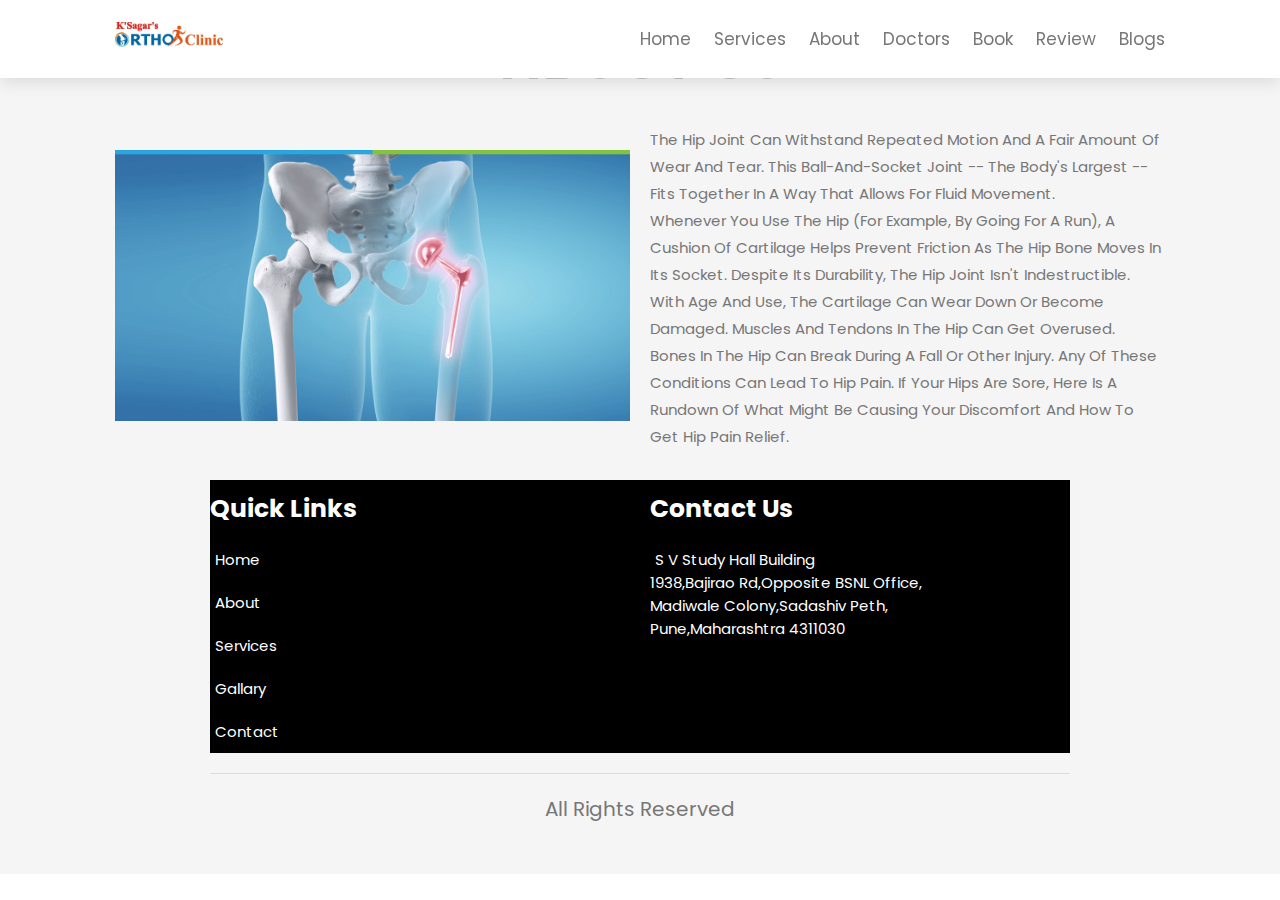
<file: hip.html>
<!doctype html>
<html lang="en">
  <head>
    <meta charset="utf-8">
    <meta name="viewport" content="width=device-width, initial-scale=1">
    <title>Bootstrap demo</title>
    <link href="https://cdn.jsdelivr.net/npm/bootstrap@5.2.3/dist/css/bootstrap.min.css" rel="stylesheet" integrity="sha384-rbsA2VBKQhggwzxH7pPCaAqO46MgnOM80zW1RWuH61DGLwZJEdK2Kadq2F9CUG65" crossorigin="anonymous">
  <link rel="stylesheet" href="style.css">
  </head>
  <body>
    <header class="header">

      <a href="#" class="logo"> <img src="logo.jpg" height="25"></a>
  
      <nav class="navbar">
          <a href="#home">home</a>
          <a href="#services">services</a>
          <a href="#about">about</a>
          <a href="#doctors">doctors</a>
          <a href="#book">book</a>
          <a href="#review">review</a>
          <a href="#blogs">blogs</a>
      </nav>
  
      <div id="menu-btn" class="fas fa-bars"></div>
  
  </header>
  <section class="about" id="about">

    <h1 class="heading"> <span>about</span> us </h1>

    <div class="row">

        <div class="image">
            <img src="hip.png" alt="">
        </div>

        <div class="content">
            <p>The hip joint can withstand repeated motion and 
            a fair amount of wear and tear. This ball-and-socket joint -- the body's largest -- fits 
            together in a way that allows for fluid movement.<br>
            Whenever you use the hip (for example, by going for a run), a cushion of cartilage helps prevent friction as the hip bone moves in its socket.

Despite its durability, the hip joint isn't indestructible. With age and use, the cartilage can wear down or become damaged. Muscles and tendons in the hip can get overused. Bones in the hip can break during a fall or other injury. Any of these conditions can lead to hip pain.

If your hips are sore, here is a rundown of what might be causing your discomfort and how to get hip pain relief.

</p>
</div>
</div>
<section class="footer">

    <div class="box-container">
  
        <div class="box">
            <h3>Quick Links</h3>
            <a href="#"> <i class="fas fa-chevron-right"></i> Home </a>
            <a href="#"> <i class="fas fa-chevron-right"></i> About </a>
            <a href="#"> <i class="fas fa-chevron-right"></i> Services </a>
            <a href="#"> <i class="fas fa-chevron-right"></i> Gallary </a>
            <a href="#"> <i class="fas fa-chevron-right"></i> contact </a>
            
        </div>
  
        
  
        <div class="box">
            <h3>Contact Us</h3>
            
            <a href="#"> <i class="fas fa-map-marker-alt"></i> S V Study Hall building<br>
            1938,Bajirao Rd,opposite BSNL office,<br>Madiwale Colony,Sadashiv Peth,<br>
          Pune,Maharashtra 4311030 </a>
        </div>
  
  
  
    </div>
  
    <div class="credit">all rights reserved </div>
  
  </section>
      </body>
  </html>
</file>
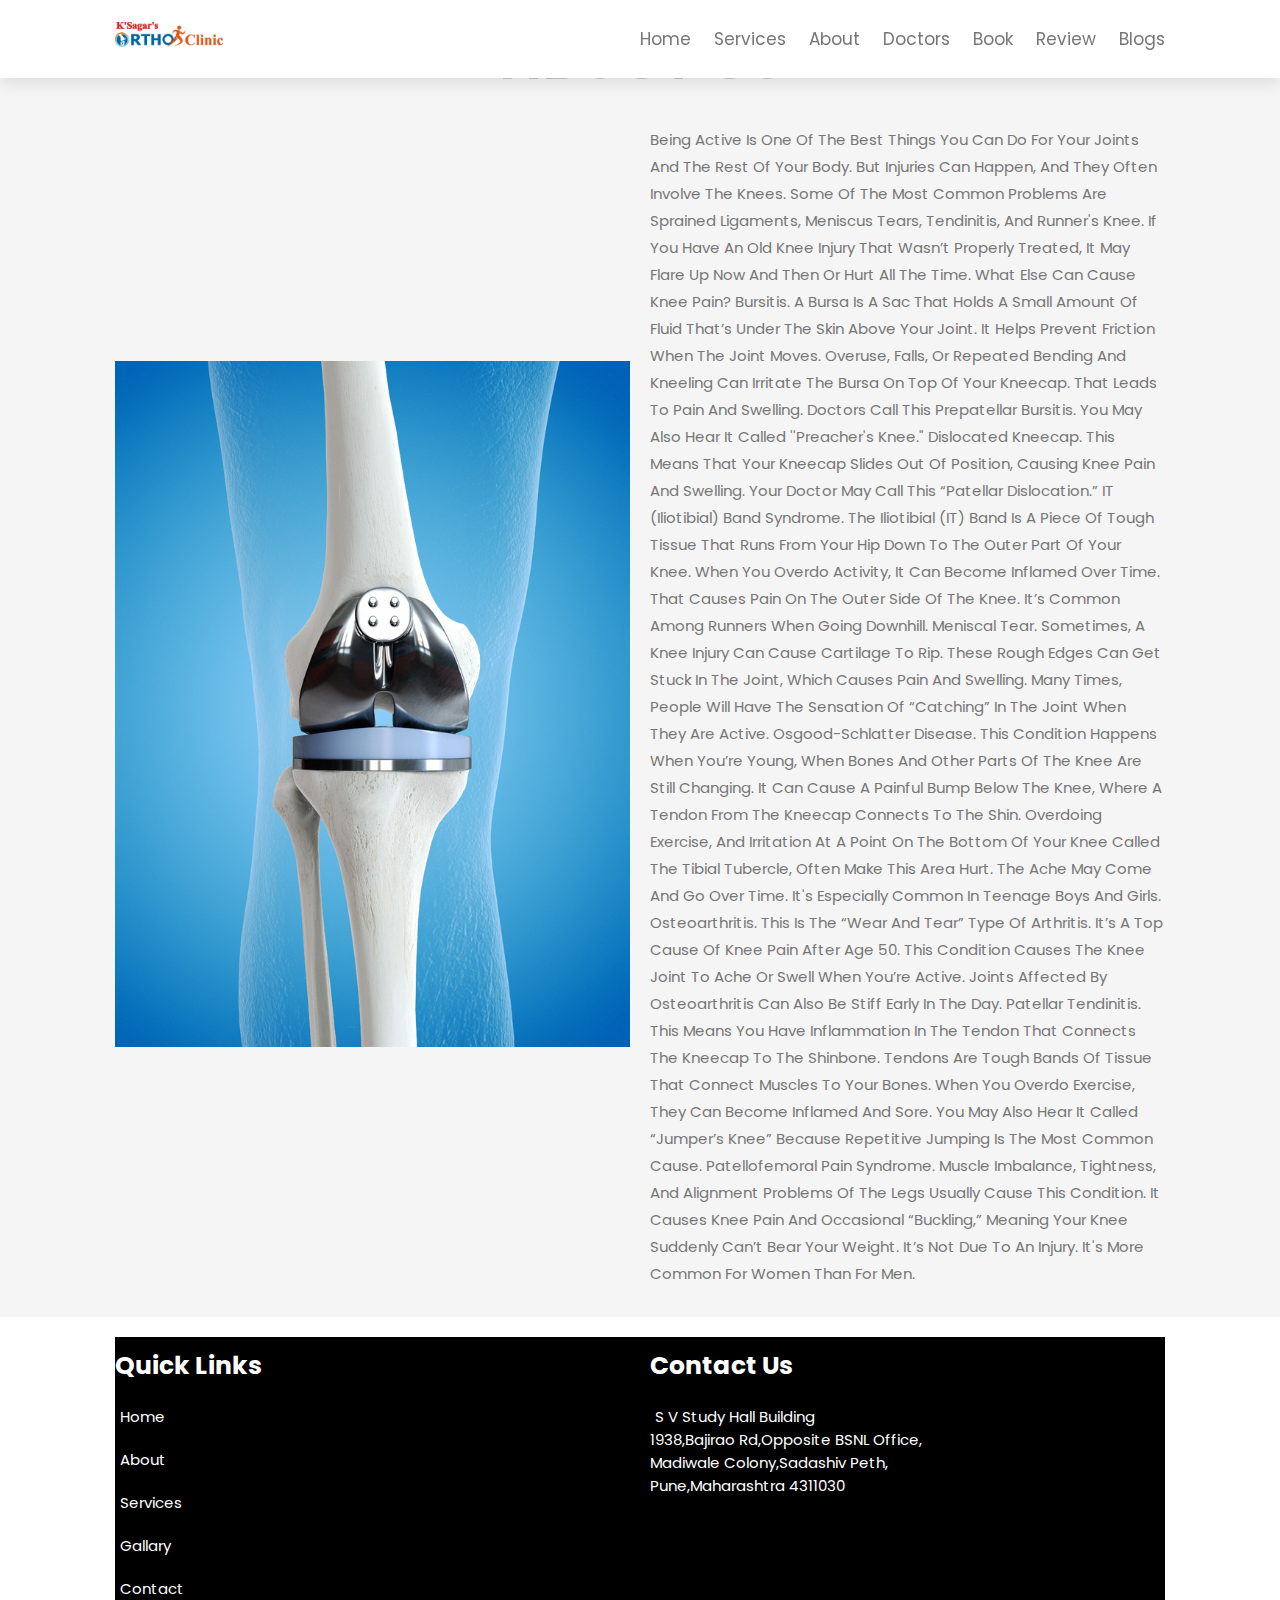
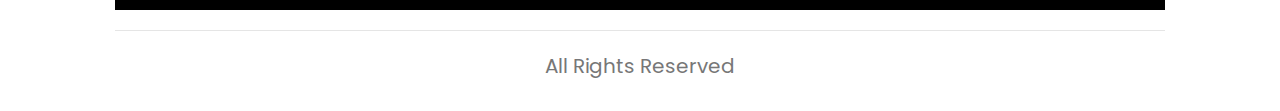
<file: knee.html>
<!doctype html>
<html lang="en">
  <head>
    <meta charset="utf-8">
    <meta name="viewport" content="width=device-width, initial-scale=1">
    <title>Bootstrap demo</title>
    <link href="https://cdn.jsdelivr.net/npm/bootstrap@5.2.3/dist/css/bootstrap.min.css" rel="stylesheet" integrity="sha384-rbsA2VBKQhggwzxH7pPCaAqO46MgnOM80zW1RWuH61DGLwZJEdK2Kadq2F9CUG65" crossorigin="anonymous">
  <link rel="stylesheet" href="style.css">
  </head>
  <body>
    <header class="header">

      <a href="#" class="logo"> <img src="logo.jpg" height="25"></a>
  
      <nav class="navbar">
          <a href="#home">home</a>
          <a href="#services">services</a>
          <a href="#about">about</a>
          <a href="#doctors">doctors</a>
          <a href="#book">book</a>
          <a href="#review">review</a>
          <a href="#blogs">blogs</a>
      </nav>
  
      <div id="menu-btn" class="fas fa-bars"></div>
  
  </header>
  <section class="about" id="about">

    <h1 class="heading"> <span>about</span> us </h1>

    <div class="row">

        <div class="image">
            <img src="knee.jpg" alt="">
        </div>

        <div class="content">
           <p>Being active is one of the best things you can do for your joints and the rest of your body. But injuries can happen, and they often involve the knees.

Some of the most common problems are sprained ligaments, meniscus tears, tendinitis, and runner's knee. If you have an old knee injury that wasn’t properly treated, it may flare up now and then or hurt all the time.

What Else Can Cause Knee Pain?
 

Bursitis. A bursa is a sac that holds a small amount of fluid that’s under the skin above your joint. It helps prevent friction when the joint moves. Overuse, falls, or repeated bending and kneeling can irritate the bursa on top of your kneecap. That leads to pain and swelling. Doctors call this prepatellar bursitis. You may also hear it called ''preacher's knee."
Dislocated kneecap. This means that your kneecap slides out of position, causing knee pain and swelling. Your doctor may call this “patellar dislocation.”
IT (iliotibial) band syndrome. The iliotibial (IT) band is a piece of tough tissue that runs from your hip down to the outer part of your knee. When you overdo activity, it can become inflamed over time. That causes pain on the outer side of the knee. It’s common among runners when going downhill.
Meniscal tear. Sometimes, a knee injury can cause cartilage to rip. These rough edges can get stuck in the joint, which causes pain and swelling. Many times, people will have the sensation of “catching” in the joint when they are active.
Osgood-Schlatter disease. This condition happens when you’re young, when bones and other parts of the knee are still changing. It can cause a painful bump below the knee, where a tendon from the kneecap connects to the shin. Overdoing exercise, and irritation at a point on the bottom of your knee called the tibial tubercle, often make this area hurt. The ache may come and go over time. It's especially common in teenage boys and girls.
Osteoarthritis. This is the “wear and tear” type of arthritis. It’s a top cause of knee pain after age 50. This condition causes the knee joint to ache or swell when you’re active. Joints affected by osteoarthritis can also be stiff early in the day.
Patellar tendinitis. This means you have inflammation in the tendon that connects the kneecap to the shinbone. Tendons are tough bands of tissue that connect muscles to your bones. When you overdo exercise, they can become inflamed and sore. You may also hear it called “jumper’s knee” because repetitive jumping is the most common cause.
Patellofemoral pain syndrome. Muscle imbalance, tightness, and alignment problems of the legs usually cause this condition. It causes knee pain and occasional “buckling,” meaning your knee suddenly can’t bear your weight. It’s not due to an injury. It's more common for women than for men.
</p>
        </div>
    </div>
  </section>
  <section class="footer">

    <div class="box-container">
  
        <div class="box">
            <h3>Quick Links</h3>
            <a href="#"> <i class="fas fa-chevron-right"></i> Home </a>
            <a href="#"> <i class="fas fa-chevron-right"></i> About </a>
            <a href="#"> <i class="fas fa-chevron-right"></i> Services </a>
            <a href="#"> <i class="fas fa-chevron-right"></i> Gallary </a>
            <a href="#"> <i class="fas fa-chevron-right"></i> contact </a>
            
        </div>
  
        
  
        <div class="box">
            <h3>Contact Us</h3>
            
            <a href="#"> <i class="fas fa-map-marker-alt"></i> S V Study Hall building<br>
            1938,Bajirao Rd,opposite BSNL office,<br>Madiwale Colony,Sadashiv Peth,<br>
          Pune,Maharashtra 4311030 </a>
        </div>
  
  
  
    </div>
  
    <div class="credit">all rights reserved </div>
  
  </section>
      </body>
  </html>
</file>
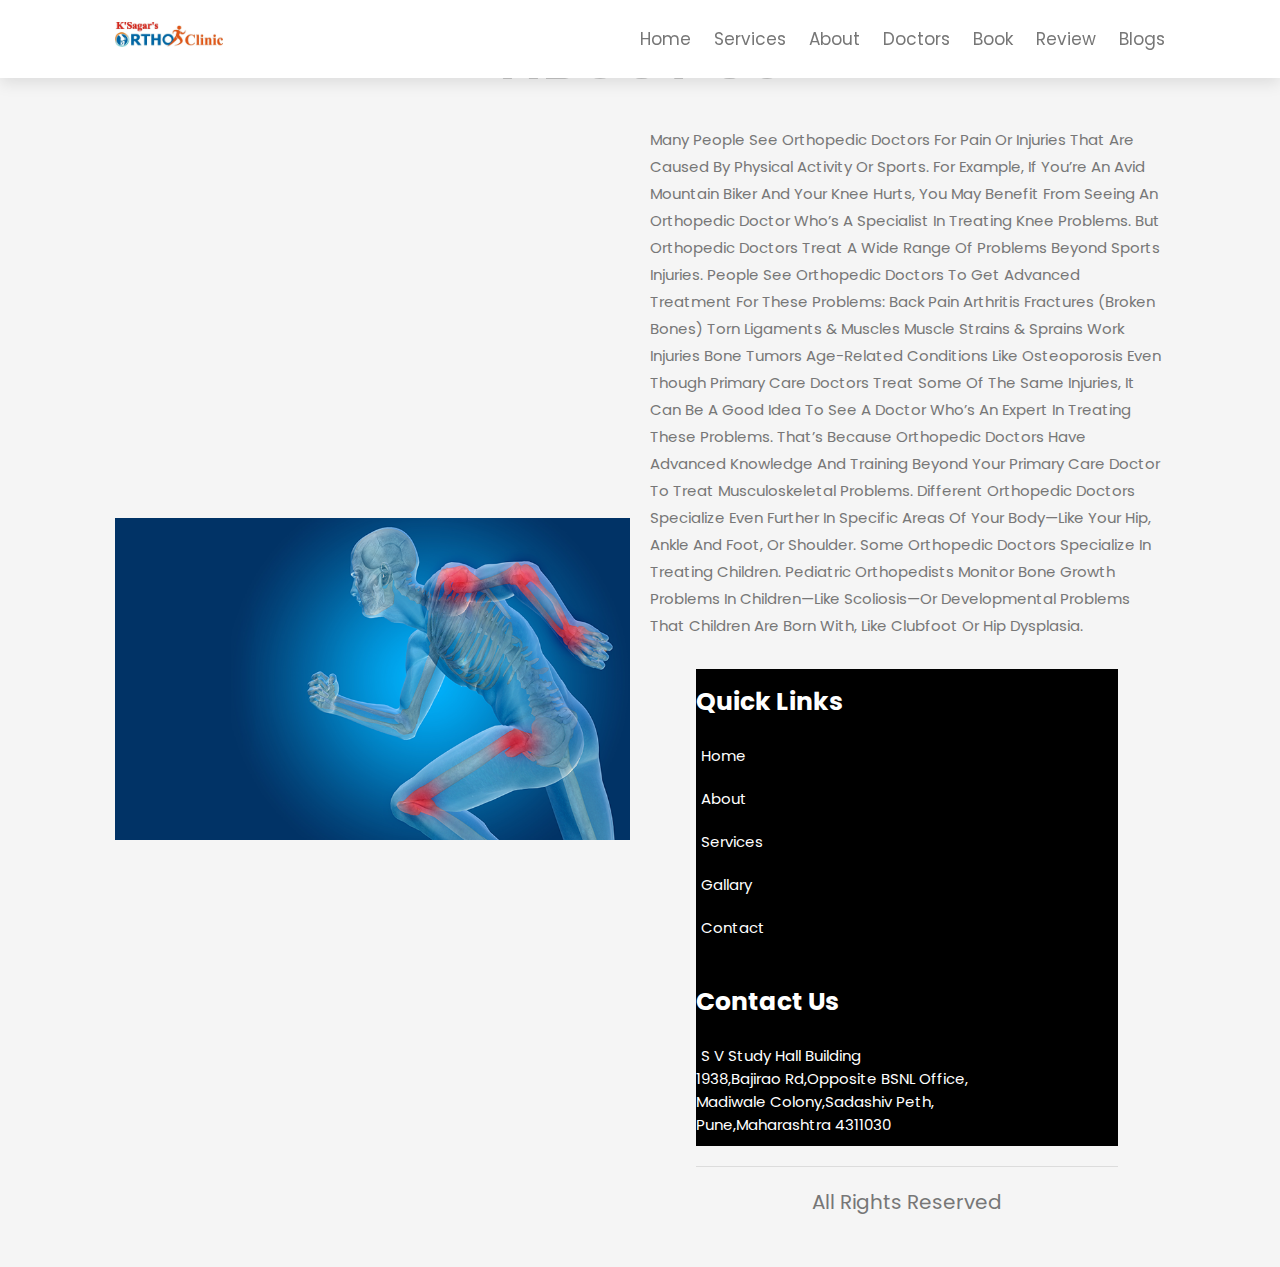
<file: ortho.html>
<!doctype html>
<html lang="en">
  <head>
    <meta charset="utf-8">
    <meta name="viewport" content="width=device-width, initial-scale=1">
    <title>Bootstrap demo</title>
    <link href="https://cdn.jsdelivr.net/npm/bootstrap@5.2.3/dist/css/bootstrap.min.css" rel="stylesheet" integrity="sha384-rbsA2VBKQhggwzxH7pPCaAqO46MgnOM80zW1RWuH61DGLwZJEdK2Kadq2F9CUG65" crossorigin="anonymous">
  <link rel="stylesheet" href="style.css">
  </head>
  <body>
    <header class="header">

      <a href="#" class="logo"> <img src="logo.jpg" height="25"></a>
  
      <nav class="navbar">
          <a href="#home">home</a>
          <a href="#services">services</a>
          <a href="#about">about</a>
          <a href="#doctors">doctors</a>
          <a href="#book">book</a>
          <a href="#review">review</a>
          <a href="#blogs">blogs</a>
      </nav>
  
      <div id="menu-btn" class="fas fa-bars"></div>
  
  </header>
  <section class="about" id="about">

    <h1 class="heading"> <span>about</span> us </h1>

    <div class="row">

        <div class="image">
            <img src="ortho8.png" alt="">
        </div>

        <div class="content">
            <p>Many people see orthopedic doctors for pain or injuries that are caused by physical activity or sports.

For example, if you’re an avid mountain biker and your knee hurts, you may benefit from seeing an orthopedic doctor who’s a specialist in treating knee problems.

But orthopedic doctors treat a wide range of problems beyond sports injuries. People see orthopedic doctors to get advanced treatment for these problems:

back pain
arthritis
fractures (broken bones)
torn ligaments & muscles
muscle strains & sprains
work injuries
bone tumors
age-related conditions like osteoporosis
Even though primary care doctors treat some of the same injuries, it can be a good idea to see a doctor who’s an expert in treating these problems.

That’s because orthopedic doctors have advanced knowledge and training beyond your primary care doctor to treat musculoskeletal problems.

Different orthopedic doctors specialize even further in specific areas of your body—like your hip, ankle and foot, or shoulder.

Some orthopedic doctors specialize in treating children. Pediatric orthopedists monitor bone growth problems in children—like scoliosis—or developmental problems that children are born with, like clubfoot or hip
 dysplasia.</p>
 <section class="footer">

    <div class="box-container">
  
        <div class="box">
            <h3>Quick Links</h3>
            <a href="#"> <i class="fas fa-chevron-right"></i> Home </a>
            <a href="#"> <i class="fas fa-chevron-right"></i> About </a>
            <a href="#"> <i class="fas fa-chevron-right"></i> Services </a>
            <a href="#"> <i class="fas fa-chevron-right"></i> Gallary </a>
            <a href="#"> <i class="fas fa-chevron-right"></i> contact </a>
            
        </div>
  
        
  
        <div class="box">
            <h3>Contact Us</h3>
            
            <a href="#"> <i class="fas fa-map-marker-alt"></i> S V Study Hall building<br>
            1938,Bajirao Rd,opposite BSNL office,<br>Madiwale Colony,Sadashiv Peth,<br>
          Pune,Maharashtra 4311030 </a>
        </div>
  
  
  
    </div>
  
    <div class="credit">all rights reserved </div>
  
  </section>
      </body>
  </html>
</file>
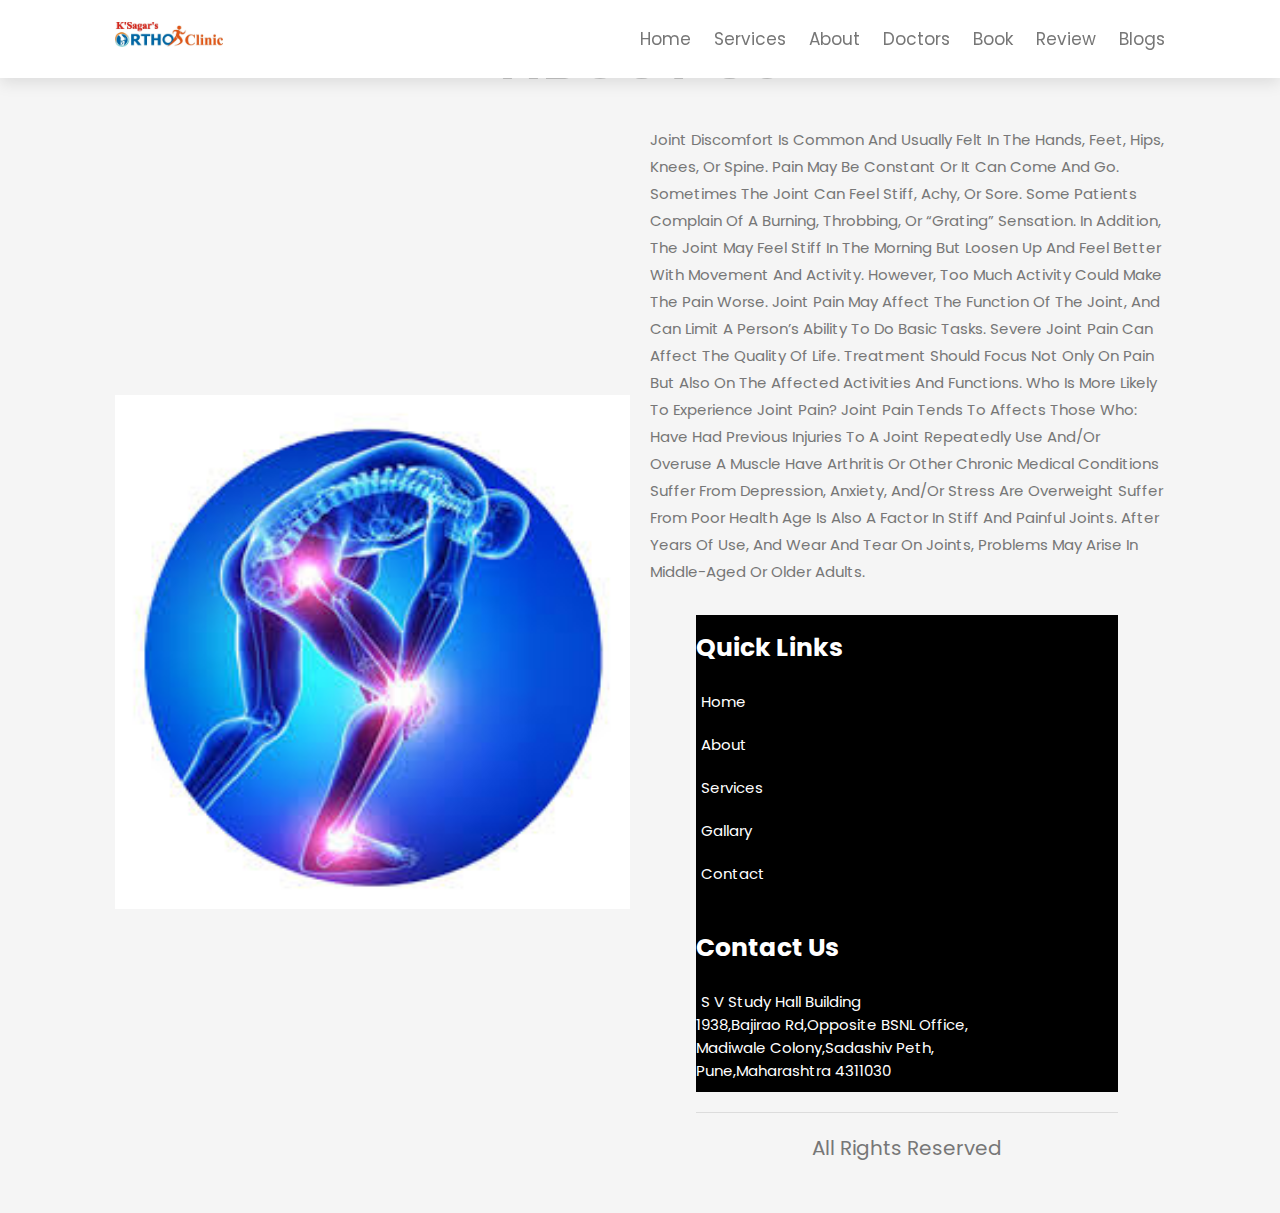
<file: pain.html>
<!doctype html>
<html lang="en">
  <head>
    <meta charset="utf-8">
    <meta name="viewport" content="width=device-width, initial-scale=1">
    <title>Bootstrap demo</title>
    <link href="https://cdn.jsdelivr.net/npm/bootstrap@5.2.3/dist/css/bootstrap.min.css" rel="stylesheet" integrity="sha384-rbsA2VBKQhggwzxH7pPCaAqO46MgnOM80zW1RWuH61DGLwZJEdK2Kadq2F9CUG65" crossorigin="anonymous">
  <link rel="stylesheet" href="style.css">
  </head>
  <body>
    <header class="header">

      <a href="#" class="logo"> <img src="logo.jpg" height="25"></a>
  
      <nav class="navbar">
          <a href="#home">home</a>
          <a href="#services">services</a>
          <a href="#about">about</a>
          <a href="#doctors">doctors</a>
          <a href="#book">book</a>
          <a href="#review">review</a>
          <a href="#blogs">blogs</a>
      </nav>
  
      <div id="menu-btn" class="fas fa-bars"></div>
  
  </header>
  <section class="about" id="about">

    <h1 class="heading"> <span>about</span> us </h1>

    <div class="row">

        <div class="image">
            <img src="joint1.jpg" alt="">
        </div>

        <div class="content">
         <p>Joint discomfort is common and usually felt in the hands, feet, hips, knees, or spine. Pain may be constant or it can come and go. Sometimes the joint can feel stiff, achy, or sore. Some patients complain of a burning, throbbing, or “grating” sensation. In addition, the joint may feel stiff in the morning but loosen up and feel better with movement and activity. However, too much activity could make the pain worse.

          Joint pain may affect the function of the joint, and can limit a person’s ability to do basic tasks. Severe joint pain can affect the quality of life. Treatment should focus not only on pain but also on the affected activities and functions.
          Who is more likely to experience joint pain?
Joint pain tends to affects those who:

Have had previous injuries to a joint
Repeatedly use and/or overuse a muscle
Have arthritis or other chronic medical conditions
Suffer from depression, anxiety, and/or stress
Are overweight
Suffer from poor health
Age is also a factor in stiff and painful joints. After years of use, and wear and tear on joints, problems may arise in middle-aged or older adults.

        </p>
        <section class="footer">

          <div class="box-container">
        
              <div class="box">
                  <h3>Quick Links</h3>
                  <a href="#"> <i class="fas fa-chevron-right"></i> Home </a>
                  <a href="#"> <i class="fas fa-chevron-right"></i> About </a>
                  <a href="#"> <i class="fas fa-chevron-right"></i> Services </a>
                  <a href="#"> <i class="fas fa-chevron-right"></i> Gallary </a>
                  <a href="#"> <i class="fas fa-chevron-right"></i> contact </a>
                  
              </div>
        
              
        
              <div class="box">
                  <h3>Contact Us</h3>
                  
                  <a href="#"> <i class="fas fa-map-marker-alt"></i> S V Study Hall building<br>
                  1938,Bajirao Rd,opposite BSNL office,<br>Madiwale Colony,Sadashiv Peth,<br>
                Pune,Maharashtra 4311030 </a>
              </div>
        
        
        
          </div>
        
          <div class="credit">all rights reserved </div>
        
        </section>
            </body>
        </html>
</file>
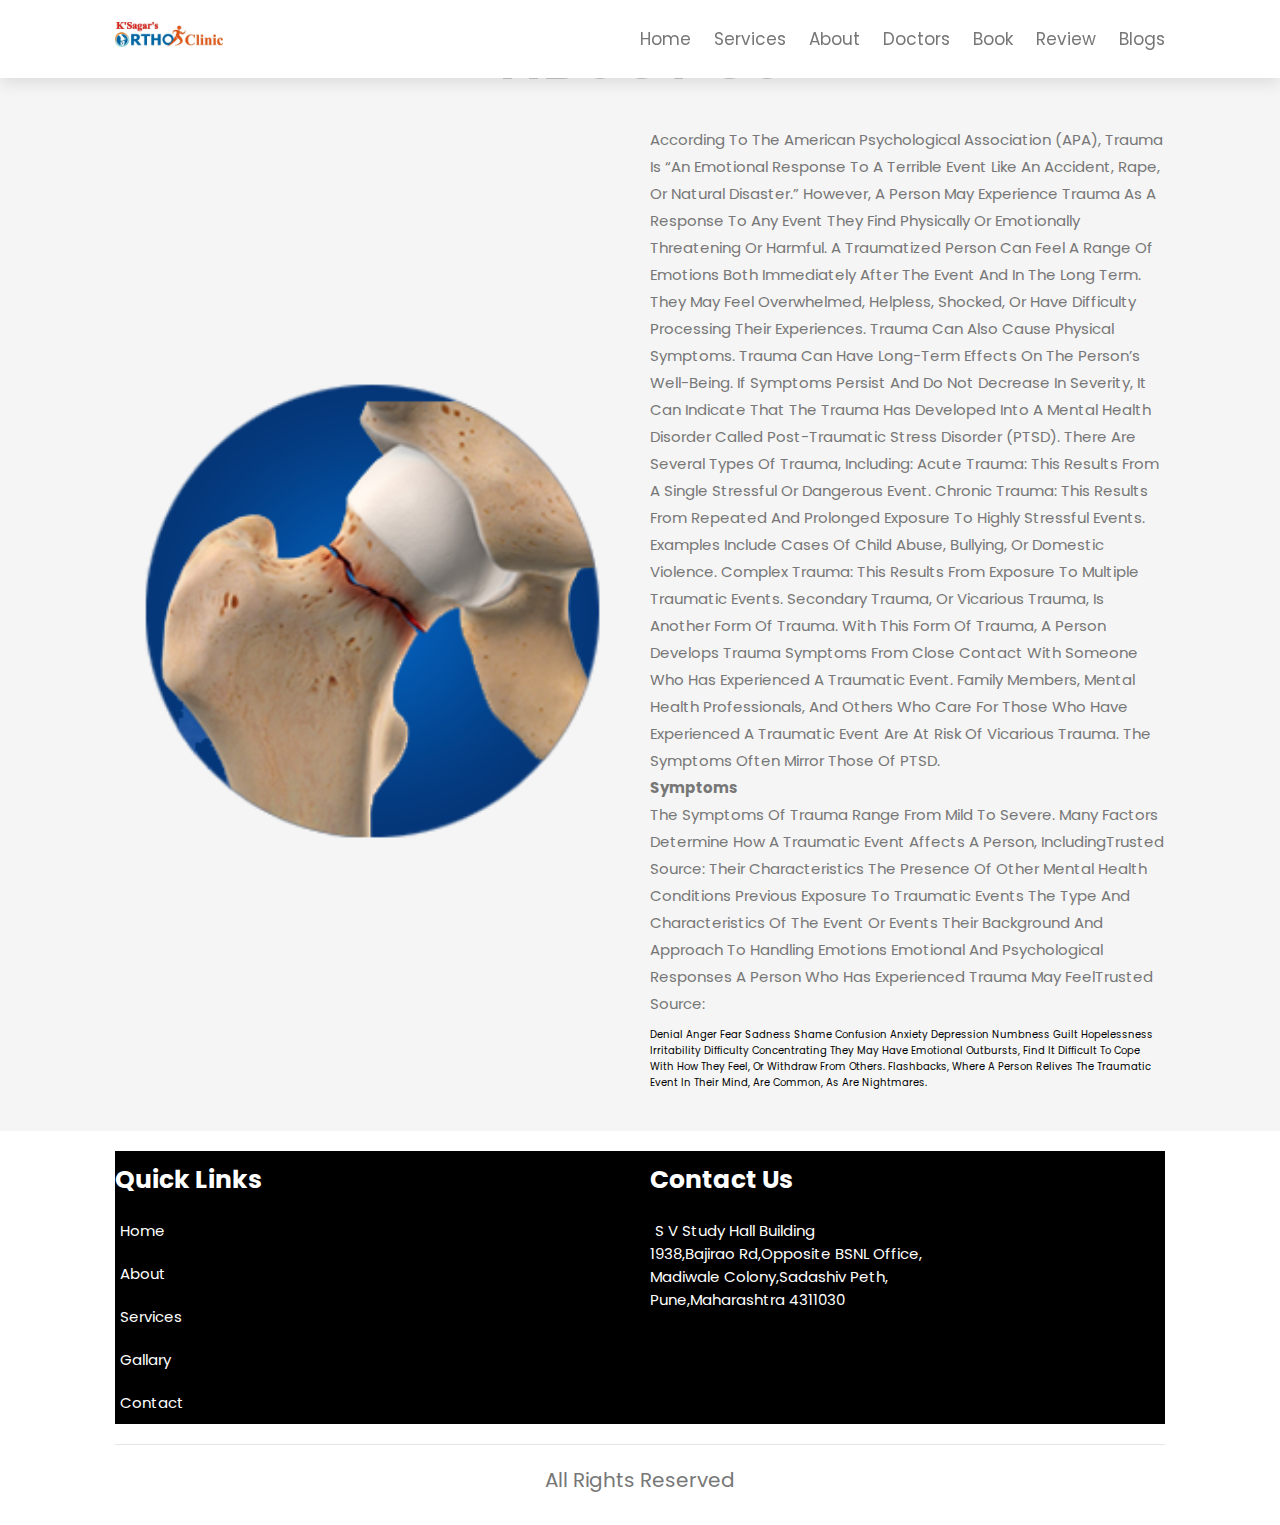
<file: trauma.html>
<!doctype html>
<html lang="en">
  <head>
    <meta charset="utf-8">
    <meta name="viewport" content="width=device-width, initial-scale=1">
    <title>Bootstrap demo</title>
    <link href="https://cdn.jsdelivr.net/npm/bootstrap@5.2.3/dist/css/bootstrap.min.css" rel="stylesheet" integrity="sha384-rbsA2VBKQhggwzxH7pPCaAqO46MgnOM80zW1RWuH61DGLwZJEdK2Kadq2F9CUG65" crossorigin="anonymous">
  <link rel="stylesheet" href="style.css">
  </head>
  <body>
    <header class="header">

      <a href="#" class="logo"> <img src="logo.jpg" height="25"></a>
  
      <nav class="navbar">
          <a href="#home">home</a>
          <a href="#services">services</a>
          <a href="#about">about</a>
          <a href="#doctors">doctors</a>
          <a href="#book">book</a>
          <a href="#review">review</a>
          <a href="#blogs">blogs</a>
      </nav>
  
      <div id="menu-btn" class="fas fa-bars"></div>
  
  </header>
  <section class="about" id="about">

    <h1 class="heading"> <span>about</span> us </h1>

    <div class="row">

        <div class="image">
            <img src="trauma.png" alt="">
        </div>

        <div class="content">
<p>According to the American Psychological Association (APA), trauma is “an emotional response to a terrible event like an accident, rape, or natural disaster.”

            However, a person may experience trauma as a response to any event they find physically or emotionally threatening or harmful.
            
            A traumatized person can feel a range of emotions both immediately after the event and in the long term. They may feel overwhelmed, helpless, shocked, or have difficulty processing their experiences. Trauma can also cause physical symptoms.
            
            Trauma can have long-term effects on the person’s well-being. If symptoms persist and do not decrease in severity, it can indicate that the trauma has developed into a mental health disorder called post-traumatic stress disorder (PTSD).
            
            There are several types of trauma, including:
            
            Acute trauma: This results from a single stressful or dangerous event.
            Chronic trauma: This results from repeated and prolonged exposure to highly stressful events. Examples include cases of child abuse, bullying, or domestic violence.
            Complex trauma: This results from exposure to multiple traumatic events.
            Secondary trauma, or vicarious trauma, is another form of trauma. With this form of trauma, a person develops trauma symptoms from close contact with someone who has experienced a traumatic event.
            
            Family members, mental health professionals, and others who care for those who have experienced a traumatic event are at risk of vicarious trauma. The symptoms often mirror those of PTSD.
            
           <br><b>Symptoms</b><br>
            The symptoms of trauma range from mild to severe. Many factors determine how a traumatic event affects a person, includingTrusted Source:
            
            their characteristics
            the presence of other mental health conditions
            previous exposure to traumatic events
            the type and characteristics of the event or events
            their background and approach to handling emotions
            Emotional and psychological responses
            A person who has experienced trauma may feelTrusted Source:
            <ul>
            denial
            anger
            fear
            sadness
            shame
            confusion
            anxiety
            depression
            numbness
            guilt
            hopelessness
            irritability
            difficulty concentrating
            They may have emotional outbursts, find it difficult to cope with how they feel, or withdraw from others. Flashbacks, where a person relives the traumatic event in their mind, are common, as are nightmares.
        </ul></p>
        </div>

    </div>

</section>
<section class="footer">

    <div class="box-container">
  
        <div class="box">
            <h3>Quick Links</h3>
            <a href="#"> <i class="fas fa-chevron-right"></i> Home </a>
            <a href="#"> <i class="fas fa-chevron-right"></i> About </a>
            <a href="#"> <i class="fas fa-chevron-right"></i> Services </a>
            <a href="#"> <i class="fas fa-chevron-right"></i> Gallary </a>
            <a href="#"> <i class="fas fa-chevron-right"></i> contact </a>
            
        </div>
  
        
  
        <div class="box">
            <h3>Contact Us</h3>
            
            <a href="#"> <i class="fas fa-map-marker-alt"></i> S V Study Hall building<br>
            1938,Bajirao Rd,opposite BSNL office,<br>Madiwale Colony,Sadashiv Peth,<br>
          Pune,Maharashtra 4311030 </a>
        </div>
  
  
  
    </div>
  
    <div class="credit">all rights reserved </div>
  
  </body>
  </html>
</file>
<file: style.css>
@import url('https://fonts.googleapis.com/css2?family=Poppins:wght@100;200;300;400;500;600;700&display=swap');

:root{
    --green:#16a085;
    --black:#444;
    --light-color:#777;
    --box-shadow:.5rem .5rem 0 rgba(22, 160, 133, .2);
    --text-shadow:.4rem .4rem 0 rgba(0, 0, 0, .2);
    --border:.2rem solid var(--green);
}

*{
    font-family: 'Poppins', sans-serif;
    margin:0; padding: 0;
    box-sizing: border-box;
    outline: none; border: none;
    text-transform: capitalize;
    transition: all .2s ease-out;
    text-decoration: none;
}

html{
    font-size: 62.5%;
    overflow-x: hidden;
    scroll-padding-top: 7rem;
    scroll-behavior: smooth;
}

section{
    padding:2rem 9%;
}

section:nth-child(even){
    background: #f5f5f5;
}

.heading{
    text-align: center;
    padding-bottom: 2rem;
    text-shadow: var(--text-shadow);
    text-transform: uppercase;
    color:var(--black);
    font-size: 5rem;
    letter-spacing: .4rem;
}

.heading span{
    text-transform: uppercase;
    color:var(--green);
}

.btn{
    display: inline-block;
    margin-top: 1rem;
    padding: .5rem;
    padding-left: 1rem;
    border:var(--border);
    border-radius: .5rem;
    box-shadow: var(--box-shadow);
    color:var(--green);
    cursor: pointer;
    font-size: 1.7rem;
    background: rgb(250, 250, 250);
}

.btn span{
    padding:.7rem 1rem;
    border-radius: .5rem;
    background: var(--green);
    color:#fff;
    margin-left: .5rem;
}

.btn:hover{
    background: var(--green);
    color:#fff;
}

.btn:hover span{
    color: var(--green);
    background:#fff;
    margin-left: 1rem;
}

.header{
    padding:2rem 9%;
    position: fixed;
    top:0; left: 0; right: 0;
    z-index: 1000;
    box-shadow: 0 .5rem 1.5rem rgba(0, 0, 0, .1);
    display: flex;
    align-items: center;
    justify-content: space-between;
    background: rgb(255, 255, 255);
}

.header .logo{
    font-size: 2.5rem;
    color: var(--black);
    
}

.header .logo i{
    color: var(--green);
}

.header .navbar a{
    font-size: 1.7rem;
    color: var(--light-color);
    margin-left: 2rem;
}

.header .navbar a:hover{
    color: var(--green);
}

#menu-btn{
    font-size: 2.5rem;
    border-radius: .5rem;
    background: rgb(194, 194, 194);
    color: aqua;
    color:var(--green);
    padding: 1rem 1.5rem;
    cursor: pointer;
    display: none;
}

.home{
    display: flex;
    align-items: center;
    flex-wrap: wrap;
    gap:1.5rem;
    padding-top: 10rem;
}

.home .image{
    flex:1 1 45rem;
}

.home .image img{
    width: 100%;
}

.home .content{
    flex:1 1 45rem;
}

.home .content h3{
    font-size: 4.5rem;
    color:var(--black);
    line-height: 1.8;
    text-shadow: var(--text-shadow);
}
.icons-container{
    display: grid;
    gap:2rem;
    grid-template-columns: repeat(auto-fit, minmax(20rem, 1fr));
    padding-top: 5rem;
    padding-bottom: 5rem;
    
}

.icons-container .icons{
    border:var(--border);
    box-shadow: var(--box-shadow);
    border-radius: .5rem;
    text-align: center;
    padding: 2.5rem;
}

.icons-container .icons i{
    font-size: 4.5rem;
    color:var(--green);
    padding-bottom: .7rem;
}

.icons-container .icons h3{
    font-size: 4.5rem;
    color:var(--black);
    padding: .5rem 0;
    text-shadow: var(--text-shadow);
}

.icons-container .icons p{
    font-size: 1.7rem;
    color:var(--light-color);
}

.services .box-container{
    display: grid;
    grid-template-columns: repeat(auto-fit, minmax(27rem, 1fr));
    gap:2rem;
}

.services .box-container .box{
    background:#fff;
    border-radius: .5rem;
    box-shadow: var(--box-shadow);
    border:var(--border);
    padding: 2.5rem;
}

.services .box-container .box i{
    color: var(--green);
    font-size: 5rem;
    padding-bottom: .5rem;
}

.services .box-container .box h3{
    color: var(--black);
    font-size: 2.5rem;
    padding:1rem 0;
}

.services .box-container .box p{
    color: var(--light-color);
    font-size: 1.4rem;
    line-height: 2;
}

.about .row{
    display: flex;
    align-items: center;
    flex-wrap: wrap;
    gap:2rem;
}

.about .row .image{
    flex:1 1 45rem;
}

.about .row .image img{
    width: 100%;
}

.about .row .content{
    flex:1 1 45rem;
}

.about .row .content h3{
    color: var(--black);
    text-shadow: var(--text-shadow);
    font-size: 4rem;
    line-height: 1.8;
}

.about .row .content p{
    color: var(--light-color);
    padding:1rem 0;
    font-size: 1.5rem;
    line-height: 1.8;
}

.doctors .box-container{
    display: grid;
    grid-template-columns: repeat(auto-fit, minmax(30rem, 1fr));
    gap:2rem;
}

.doctors .box-container .box{
    text-align: center;
    background:#fff;
    border-radius: .5rem;
    border:var(--border);
    box-shadow: var(--box-shadow);
    padding:2rem;
}

.doctors .box-container .box img{
    height: 20rem;
    border:var(--border);
    border-radius: .5rem;
    margin-top: 1rem;
    margin-bottom: 1rem;
}

.doctors .box-container .box h3{
    color:var(--black);
    font-size: 2.5rem;
}

.doctors .box-container .box span{
    color:var(--green);
    font-size: 1.5rem;
}

.doctors .box-container .box .share{
    padding-top: 2rem;
}

.doctors .box-container .box .share a{
    height: 5rem;
    width: 5rem;
    line-height: 4.5rem;
    font-size: 2rem;
    color:var(--green);
    border-radius: .5rem;
    border:var(--border);
    margin:.3rem;
}

.doctors .box-container .box .share a:hover{
    background:var(--green);
    color:#fff;
    box-shadow: var(--box-shadow);
}

.book .row{
    display: flex;
    align-items: center;
    flex-wrap: wrap;
    gap:2rem;
}
 
.book .row .image{
    flex:1 1 45rem;
}

.book .row .image img{
    width: 100%;
}

.book .row form{
    flex:1 1 45rem;
    background: #fff;
    border:var(--border);
    box-shadow: var(--box-shadow);
    text-align: center;
    padding: 2rem;
    border-radius: .5rem;
}

.book .row form h3{
    color:var(--black);
    padding-bottom: 1rem;
    font-size: 3rem;
}

.book .row form .box{
    width: 100%;
    margin:.7rem 0;
    border-radius: .5rem;
    border:var(--border);
    font-size: 1.6rem;
    color: var(--black);
    text-transform: none;
    padding: 1rem;
}

.book .row form .btn{
    padding:1rem 4rem;
}

.review .box-container{
    display: grid;
    grid-template-columns: repeat(auto-fit, minmax(27rem, 1fr));
    gap:2rem;
}

.review .box-container .box{
    border:var(--border);
    box-shadow: var(--box-shadow);
    border-radius: .5rem;
    padding:2.5rem;
    background: rgb(255, 255, 255);
    text-align: center;
    position: relative;
    overflow: hidden;
    z-index: 0;
}

.review .box-container .box img{
    height: 20rem;
    width: 20rem;
    border-radius: 50%;
    object-fit: cover;
    border:.4rem solid rgb(255, 217, 0);
}

.review .box-container .box h3{
    color:rgb(54, 150, 240);
    font-size: 2.2rem;
    padding:.5rem 0;
}

.review .box-container .box .stars i{
    color:rgb(159, 198, 248);
    font-size: 1.5rem;
}

.review .box-container .box .text{
    color:var(--light-color);
    line-height: 1.8;
    font-size: 1.6rem;
    padding-top: 4rem;
}

.review .box-container .box::before{
    content: '';
    position: absolute;
    top:-4rem; left: 50%;
    transform: translateY(-60%);
    background:var(--green);
    border-bottom-left-radius: 50%;
    border-bottom-right-radius: 50%;
    height: 25rem;
    width: 120%;
    z-index: -2;
}

.blogs .box-container{
    display: grid;
    grid-template-columns: repeat(auto-fit, minmax(30rem, 1fr));
    gap:2rem;
}

.blogs .box-container .box{
    border:var(--border);
    box-shadow: var(--box-shadow);
    border-radius: .5rem;
    padding: 2rem;
}

.blogs .box-container .box .image{
    height: 20rem;
    overflow:hidden;
    border-radius: .5rem;
}

.blogs .box-container .box .image img{
    height: 100%;
    width: 100%;
    object-fit: cover;
}

.blogs .box-container .box:hover .image img{
    transform:scale(1.2);
}

.blogs .box-container .box .content{
    padding-top: 1rem;
}

.blogs .box-container .box .content .icon{
    padding: 1rem 0;
    display: flex;
    align-items: center;
    justify-content: space-between;
}

.blogs .box-container .box .content .icon a{
    font-size: 1.4rem;
    color: var(--light-color);
}

.blogs .box-container .box .content .icon a:hover{
    color:var(--green);
}

.blogs .box-container .box .content .icon a i{
    padding-right: .5rem;
    color: var(--green);
}

.blogs .box-container .box .content h3{
    color:var(--black);
    font-size: 3rem;
}

.blogs .box-container .box .content p{
    color:var(--light-color);
    font-size: 1.5rem;
    line-height: 1.8;
    padding:1rem 0;
}

.footer .box-container{
    display: grid;
    grid-template-columns: repeat(auto-fit, minmax(22rem, 1fr));
    gap:2rem;
    background-color: black;
}

.footer .box-container .box h3{
    font-size: 2.5rem;
    color:white;
    padding: 1rem 0;
    text-decoration: none;
}

.footer .box-container .box a{
    display: block;
    font-size: 1.5rem;
    color:white;
    padding: 1rem 0;
    text-decoration: none;
}

.footer .box-container .box a i{
    padding-right: .5rem;
    color:var(--green);
    text-decoration: none;
}

.footer .box-container .box a:hover i{
    padding-right:2rem;
}

.footer .credit{
    padding: 1rem;
    padding-top: 2rem;
    margin-top: 2rem;
    text-align: center;
    font-size: 2rem;
    color:var(--light-color);
    border-top: .1rem solid rgba(0, 0, 0, .1);
}

.footer .credit span{
    color:var(--green);
}









/* media queries  */
@media (max-width:991px){

    html{
        font-size: 55%;
    }

    .header{
        padding: 2rem;
    }

    section{
        padding:2rem;
    }

}

@media (max-width:768px){

    #menu-btn{
        display: initial;
    }

    .header .navbar{
        position: absolute;
        top:115%; right: 2rem;
        border-radius: .5rem;
        box-shadow: var(--box-shadow);
        width: 30rem;
        border: var(--border);
        background: #fff;
        transform: scale(0);
        opacity: 0;
        transform-origin: top right;
        transition: none;
    }

    .header .navbar.active{
        transform: scale(1);
        opacity: 1;
        transition: .2s ease-out;
    }

    .header .navbar a{
        font-size: 2rem;
        display: block;
        margin:2.5rem;
    }

}

@media (max-width:450px){

    html{
        font-size: 50%;
    }

}
</file>
